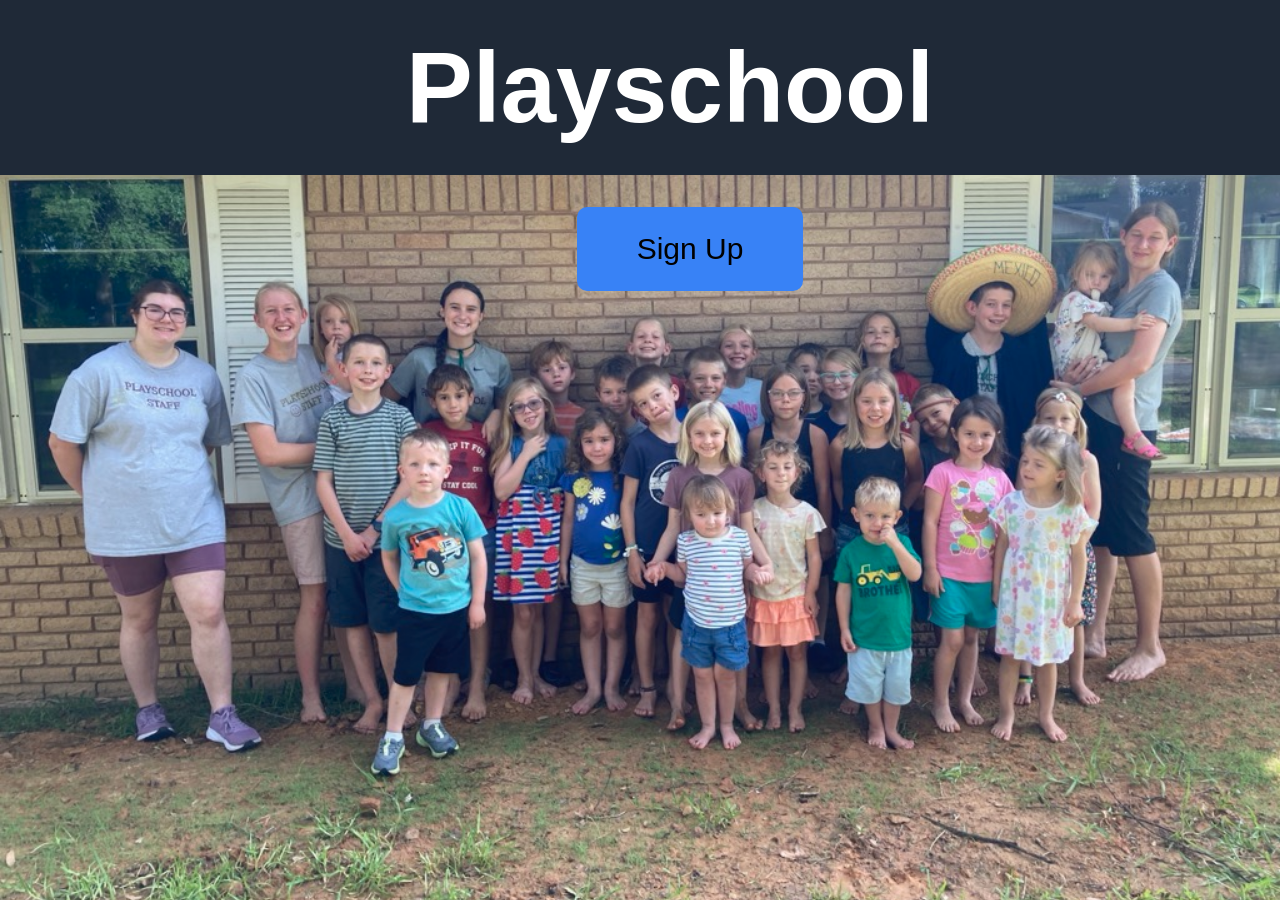
<file: index.html>
<DOCTYPE html>
<html lang="en">

<head>
    <meta charset="UTF-8">
    <meta name="viewport" content="width=device-width, initial-scale=1.0">
    <link rel="stylesheet" href="styles.css">
    <title>Playschool</title>
</head>
<header>

            <div class="logo">Playschool</div>
            <ul>
                <button> <a href="./signed-in.html"> Sign Up </a></button>
            </ul>


   
</html>
</file>
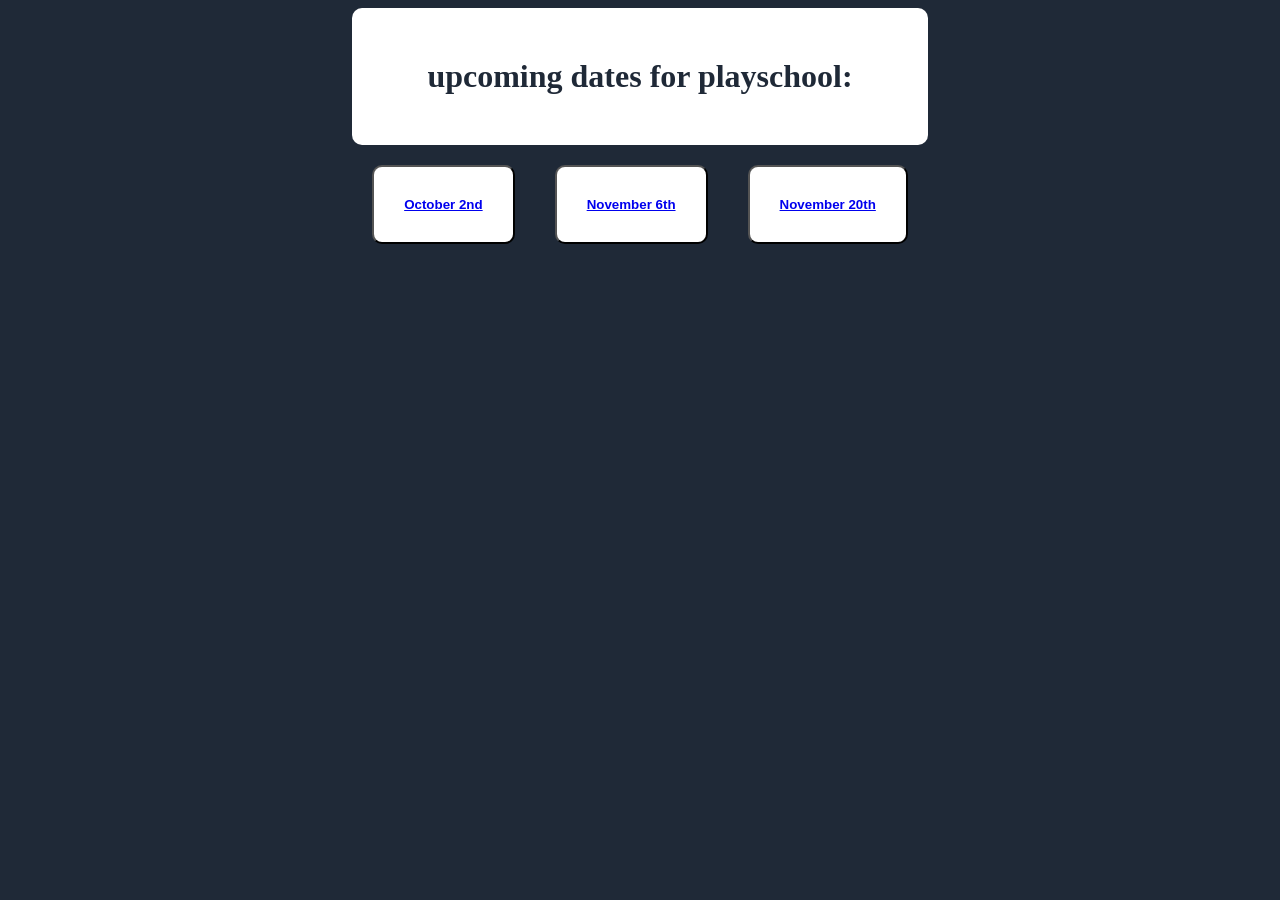
<file: signed-in.html>
<DOCTYPE html>
<html lang="en">

<head>
    <meta charset="UTF-8">
     <meta name="viewport" content="width=device-width, initial-scale=1.0">
    <link rel="stylesheet" href="sign-ups.css">
    <title>Playschool sign-ups</title>
</head>

<header>
    <div class="topline">upcoming dates for playschool:</div>
    <div class="dates">
        <button class="seperate">
            <a href="https://docs.google.com/forms/d/e/1FAIpQLSfQkl4sAnrJUFLV-VBczExJVm28gmKvHgjHP2mujreAROE58Q/viewform?usp=publish-editor">October 2nd</a></button>
        <button class="seperate">
            <a href="https://docs.google.com/forms/d/e/1FAIpQLSfJA7KupYosAmy6jfZ-X1iej9wsEahD28bVZRzJo3WM8-C1OQ/viewform?usp=publish-editor">November 6th</a></button>
        <button class="seperate">
            <a href="https://docs.google.com/forms/d/e/1FAIpQLSeq2CpqF3ogfzVpK6Qd78Jwdr4_RpdDtbX3m0MMTr0i2YINNw/viewform?usp=publish-editor">November 20th</a></button>
    </div>
    
    <div class="words">
        
    </div>
</header>
</file>
<file: styles.css>
body {
   display: flex;
   font-family: Roboto, sans-serif;
   flex-wrap: wrap;
   flex-direction: row;
   margin: 0;
   padding:0;
   width:100%;
   height:100%;
   overflow-x: hidden;
 }

 header{
   background-image: url(./playschool26.JPEG);
   background-size: cover;
   background-repeat: no repeat;
   background-position: 80% 20%;
   margin: 0px;
   display: flex;
   align-items: center;
   font-size: 32px;
   font-weight: 900;
   flex-direction: column;
   width:100%;
   height:100vh;
   position:fixed;
   flex-wrap: wrap;
 }



 .logo {
  background-color: #1f2937;
  color: white;
  font-size: 100px;
  font-weight: bold;
  width:100%;
  margin:0;
  padding:30px;
  display:flex;
  justify-content: center;
  flex-wrap: wrap;

 }

 .links {
   color: #000000;
   font-size: 18px;
   color: #000000;
   font-weight: 900;
   text-decoration: none;
   flex-wrap: wrap;
 }

 a {
   text-decoration: none;
   color:#000000;
   font-size: 30px;
flex-wrap: wrap;
 }

 button {
   background-color: #3882f6;
   border-radius: 10px;
   border: black;
   margin: 0%;
   margin-left: 0;
   flex: 1;
   padding: 25px 60px;
   flex-wrap: wrap;
 }
</file>
<file: sign-ups.css>
body{
  background-color: #1f2937;
  font-size: xx-large;
  display: flex;
  justify-content: center;
  flex-wrap: wrap;
 }

 .topline{
  color:#1f2937;
  background-color: white;
  padding:50px;
  font-weight: 900;
  border-radius: 10px;
  display:flex;
  justify-content: center;
  flex-wrap: wrap;
 }
 
 .dates{
  display:flex;
  flex-direction: row;
  flex-wrap: wrap;
 }

 .seperate{
color:#1f2937;
  background-color: white;
  padding:30px;
  font-weight: 900;
  border-radius: 10px;
    margin:20px;
 }
</file>
